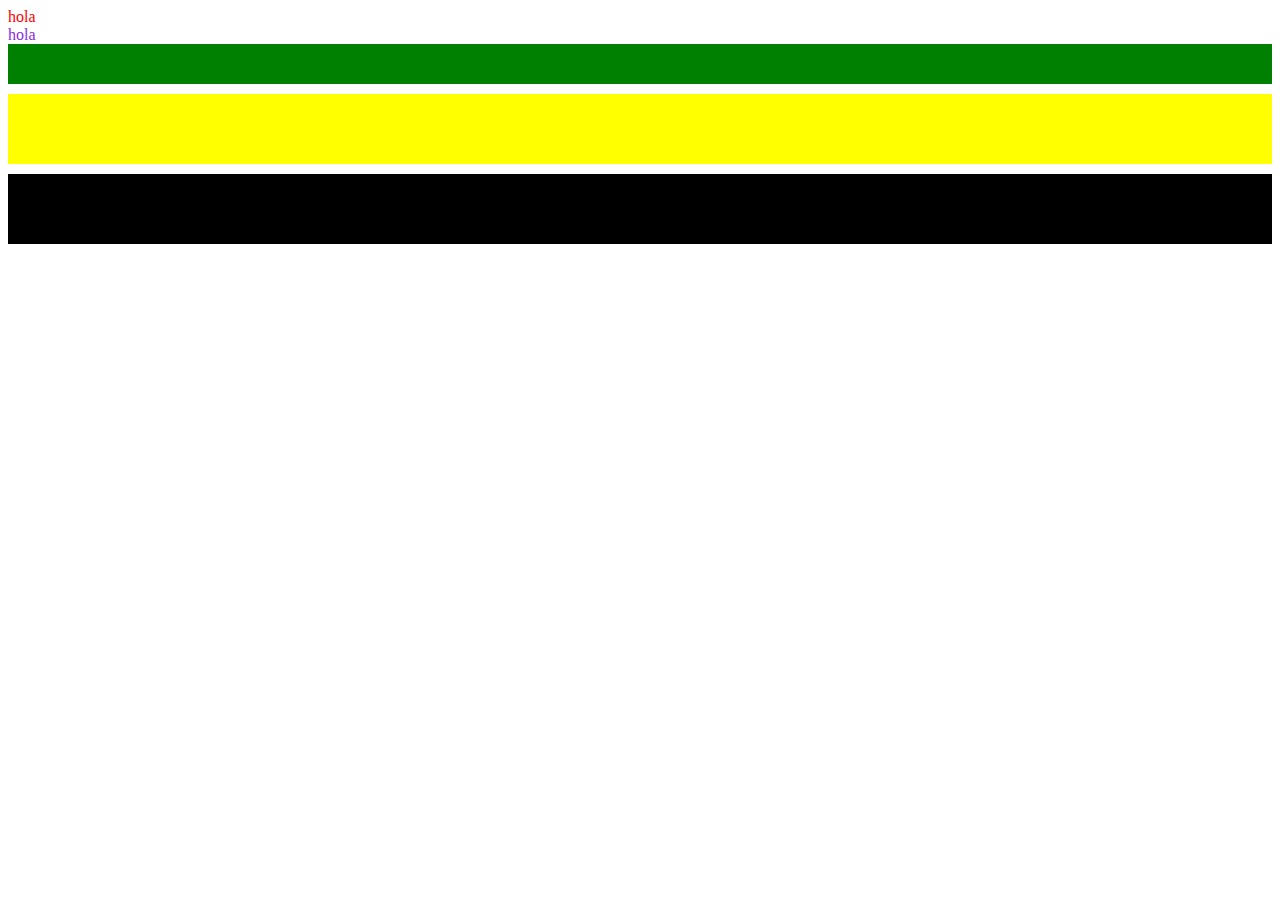
<file: index.html>
<!DOCTYPE html>
<html lang="es"
<head>
    <meta charset="UTF-8">
    <meta name="viewport" content="width=device-width, initial-scale=1
    0">
    <title>CLASE_CSS</title>
    <link rel="stylesheet" href="./css/style.css">
     <style>
        seccion{
            height: 50px; 
            background: aqua;
            margin-bottom: 4px;
        }
     </style>
</head>
<body>
    <!--estilos en linea-->
    <section style="color:red;">hola</section> 
    <section style="color: blueviolet;">hola</section>
    <header></header>
    <nav class="primer_nav"></nav>
    <nav class="segundo_nav"></nav>
    <script scr="./js/script.js"></script>
</body>
</html>
</file>
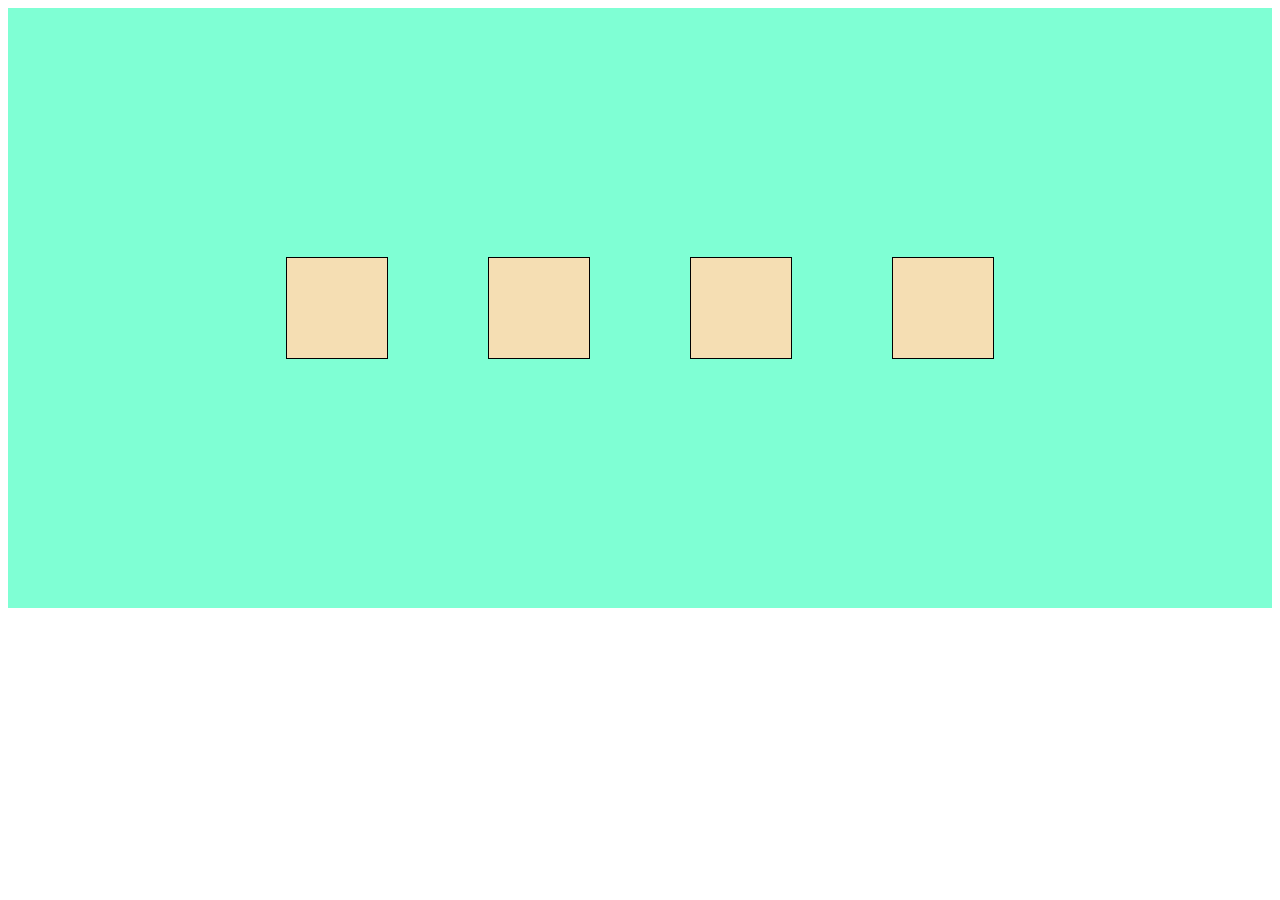
<file: flexbox/index.html>
<!DOCTYPE html>
<html lang="es"
<head>
    <meta charset="UTF-8">
    <meta name="viewport" content="width=device-width, initial-scale=1
    0">
    <title>flexbox</title>
    <link rel="stylesheet" href="./flexbox.css">
</head>
<body>
    <section class="principal">
     <article></article>
     <article></article>
     <article></article>
     <article></article>
    </section>   
</body>
</html>
</file>
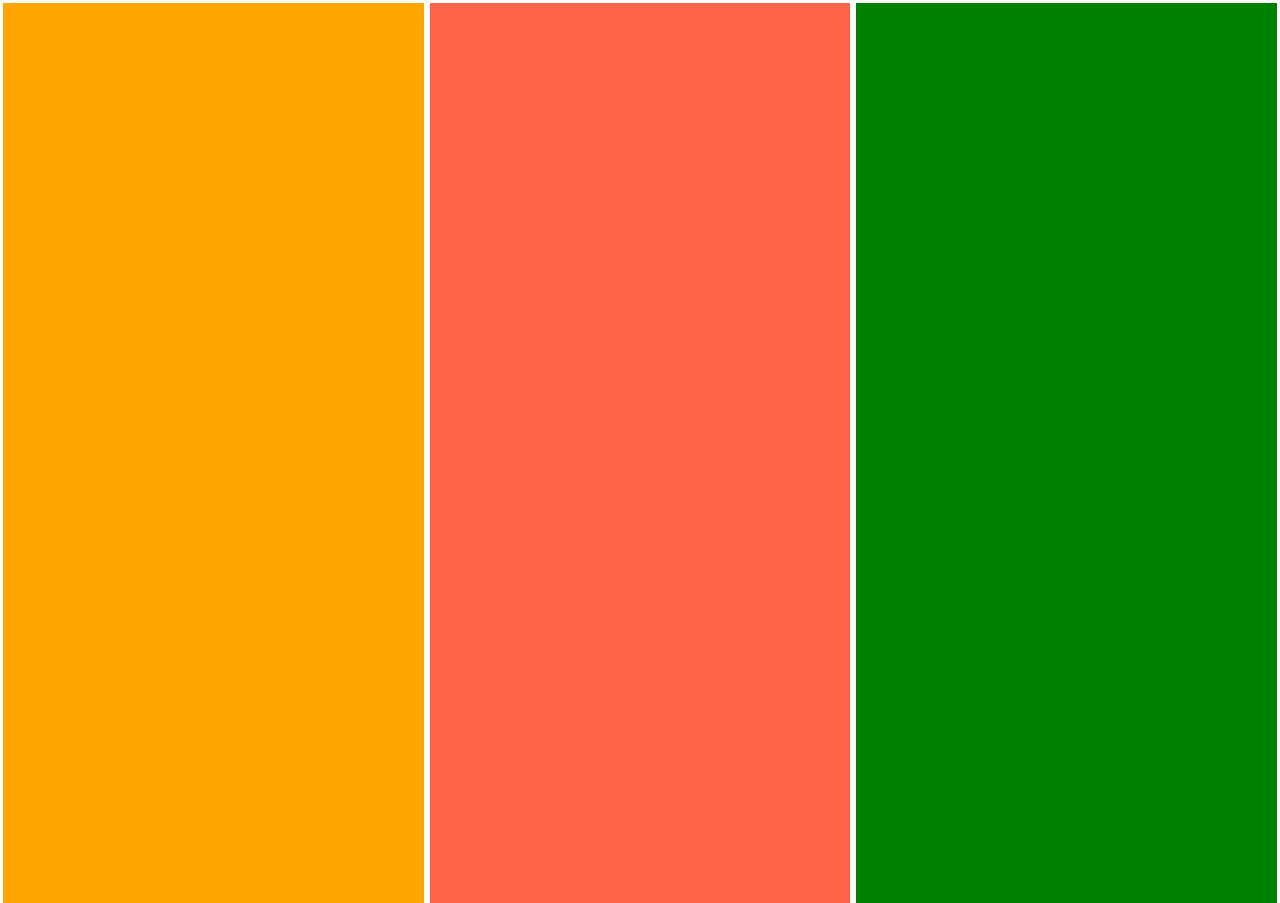
<file: mediaQuery/index.html>
<!DOCTYPE html>
<html lang="es"
<head>
    <meta charset="UTF-8">
    <meta name="viewport" content="width=device-width, initial-scale=1
    0">
    <title>mediaQuery</title>
    <link rel="stylesheet" href="./style.css">
</head>
<body>
    <main>
        <section class="fondo_amarillo"></section>   
        <section class="fondo_rojo"></section> 
        <section class="fondo_verde"></section>     
    </main>
    
</body>
</html>
</file>
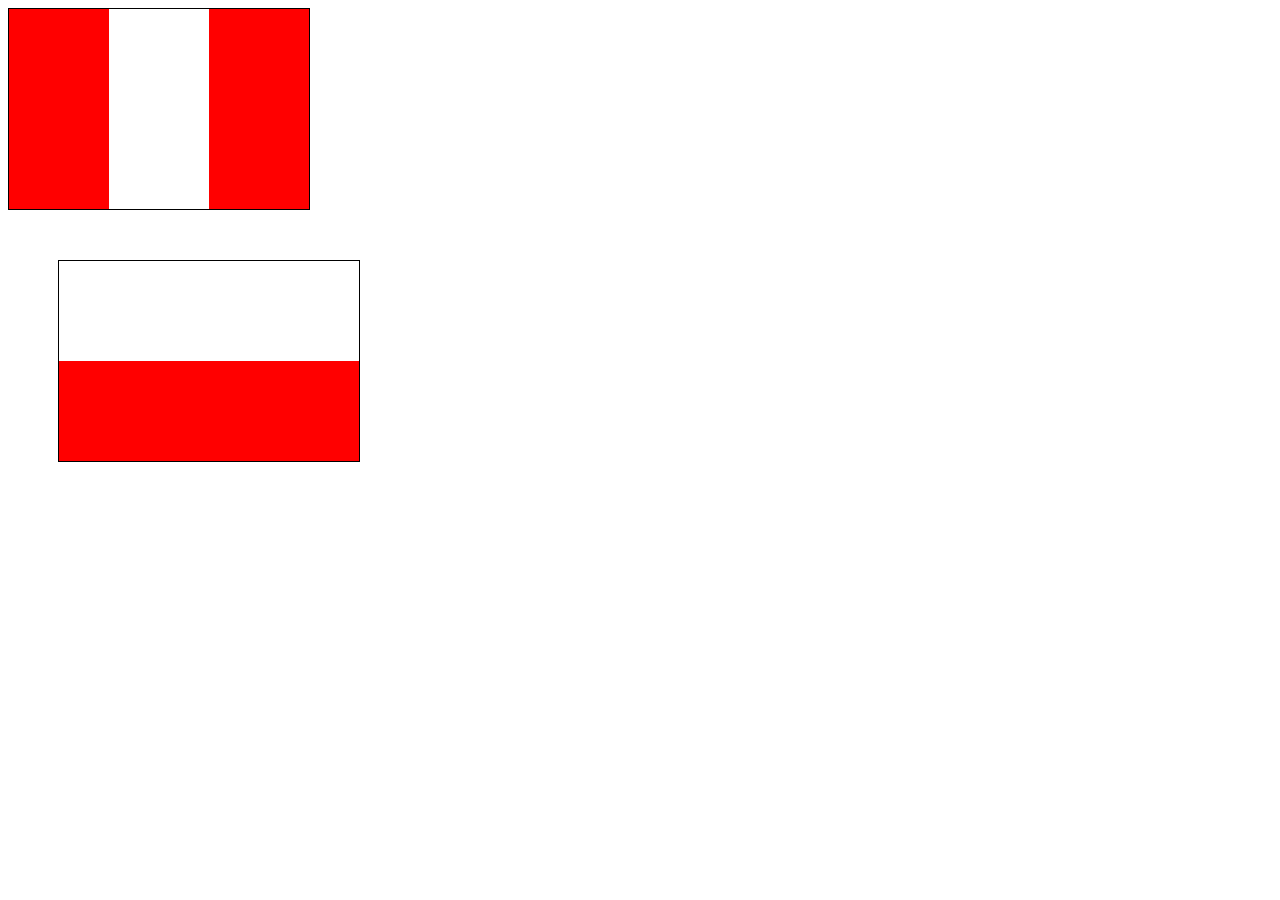
<file: peru/index.html>
<!DOCTYPE html>
<html lang="es"
<head>
    <meta charset="UTF-8">
    <meta name="viewport" content="width=device-width, initial-scale=1
    0">
    <title>peru</title>
    <link rel="stylesheet" href="./style.css">
</head>
<body>
    <section class="bandera_peru">
     <article></article>
     <article_2></article>
     <article_3></article>
    </section>  
    <section class="bandera_chile">
        <article></article>
        <article_2></article>
        <article_3></article>
       </section>  
</body>
</html>
</file>
<file: css/style.css>
header{
    height: 40px;
    background: green;
    margin: 0px 0px 10px;
}
nav{
    height: 70px;
}
.primer_nav{
    background: yellow;
    margin-bottom: 10px;
}
.segundo_nav{
    background: black;
}
</file>
<file: flexbox/flexbox.css>
.principal{
    height: 600px;
    background: aquamarine;
    padding-top: 50;
    display: flex;
    justify-content: center;
    align-items: center;
}
article{
    height: 100px;
    width: 100px;
    background: wheat;
    margin: 50px;
    border: 1px solid #000;
}
</file>
<file: mediaQuery/style.css>
*{
    margin: 0px;
    padding: 0px;
}
:root{
    --rojo:tomato;
    --amarillo:orange;
    --verde:green;
}
main{
    height: 100vh;
    display: flex;
    flex-direction: row;
}
section{
    height: 100%;
    width: 33%;
    margin: 3px;
}
.fondo_amarillo{
    background: var(--amarillo);
}
.fondo_rojo{
    background: var(--rojo);
}
.fondo_verde{
    background: var(--verde);
}
@media(max-width:58px){
    main{
        flex-direction: column;
    }
    section{
        width: 100%;
    }
}
@media(max-width:720px){
    .fondo_rojo{
        display: none;
    }
    section{
        width: 50px;
    }
}
</file>
<file: peru/style.css>
.bandera_chile{
    width: 300px;
    height: 200px;
    border: 1px solid #000;
    background-image: linear-gradient(to bottom, #fff 50%, #ff0000 50%);
    position: relative;
    margin: 50px;
  }
  
  .bandera-chile::before {
    content: "";
    position: absolute;
    top: 0;
    left: 0;
    width: 100px;
    height: 100px;
    background-color: #0000ff;
  }
  
  .bandera-chile::after {
    content: "";
    position: absolute;
    top: 40px;
    left: 40px;
    width: 0;
    height: 0;
    border-style: solid;
    border-width: 0 20px 34.64px 20px;
    border-color: transparent transparent #fff transparent;
    transform: rotate(180deg);
  }
.bandera_peru{
    width: 300px;
  height: 200px;
  border: 1px solid #000;
  background-image: linear-gradient(to right, #ff0000 33.33%, #fff 33.33%, #fff 66.66%, #ff0000 66.66%);
}
</file>
